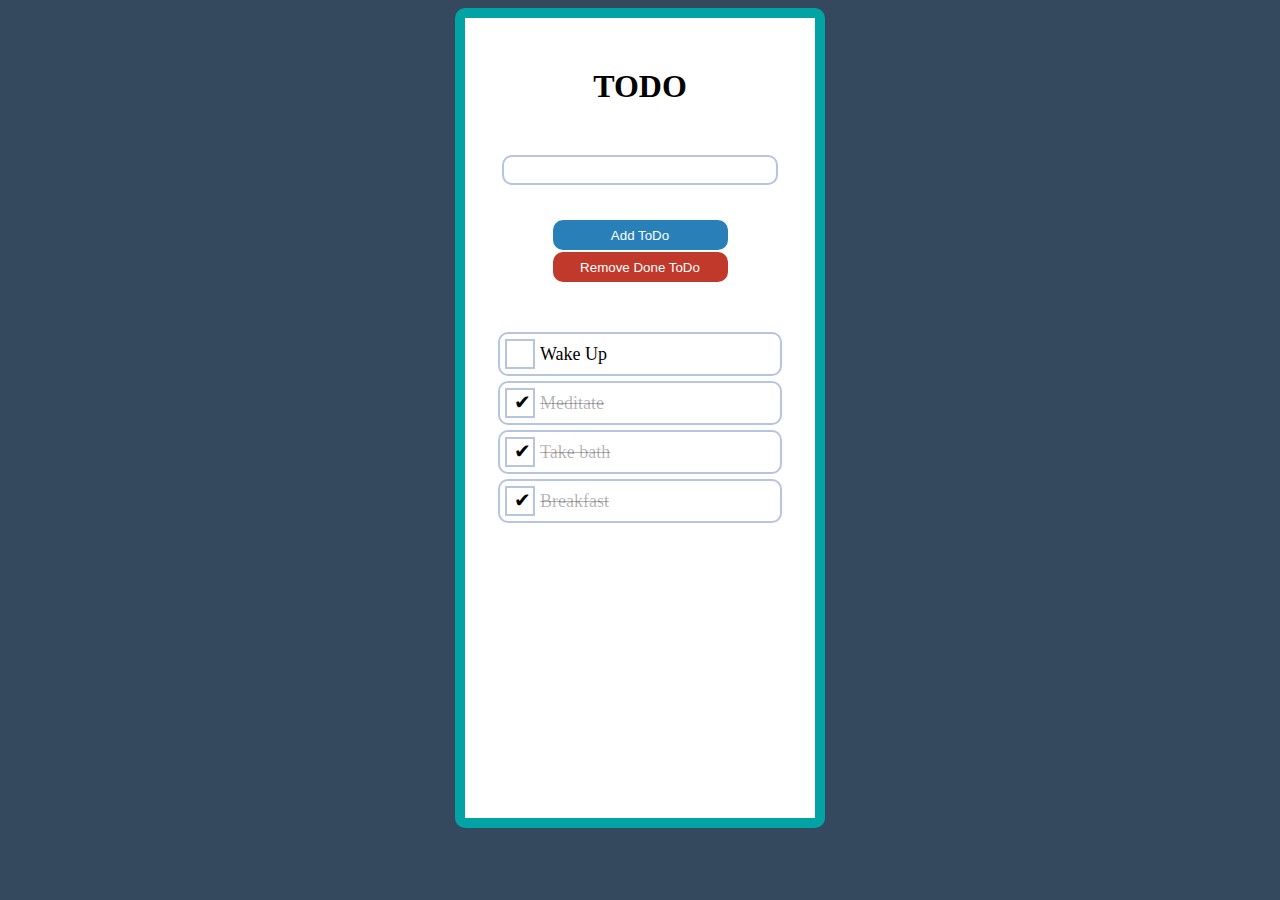
<file: projects/index.html>
<!DOCTYPE html>
<html lang="en">
<head>
    <meta charset="UTF-8">
    <meta name="viewport" content="width=device-width, initial-scale=1.0">
    <meta http-equiv="X-UA-Compatible" content="ie=edge">
    <link rel="stylesheet" href="style.css">
    <title>Some Projects</title>
</head>
<body>
    <div id="container">
        <div class="controls">
            <h1>ToDO</h1>
            <input type="text" id="input"><br>
            <button type="button" id="add">Add ToDo</button><br>
            <button type="button" id="remove">Remove Done ToDo</button>
            <ul id="list">
                <li class="mycheck"><input type="checkbox" id="check"><label>Wake Up</label></li>
                <li class="mycheck"><input type="checkbox" id="check" checked><label>Meditate</label></li>
                <li class="mycheck"><input type="checkbox" id="check" checked><label>Take bath</label></li>
                <li class="mycheck"><input type="checkbox" id="check" checked><label>Breakfast</label></li>
            </ul>
        </div>
    </div>
    <script src="script.js"></script>
</body>
</html>
</file>
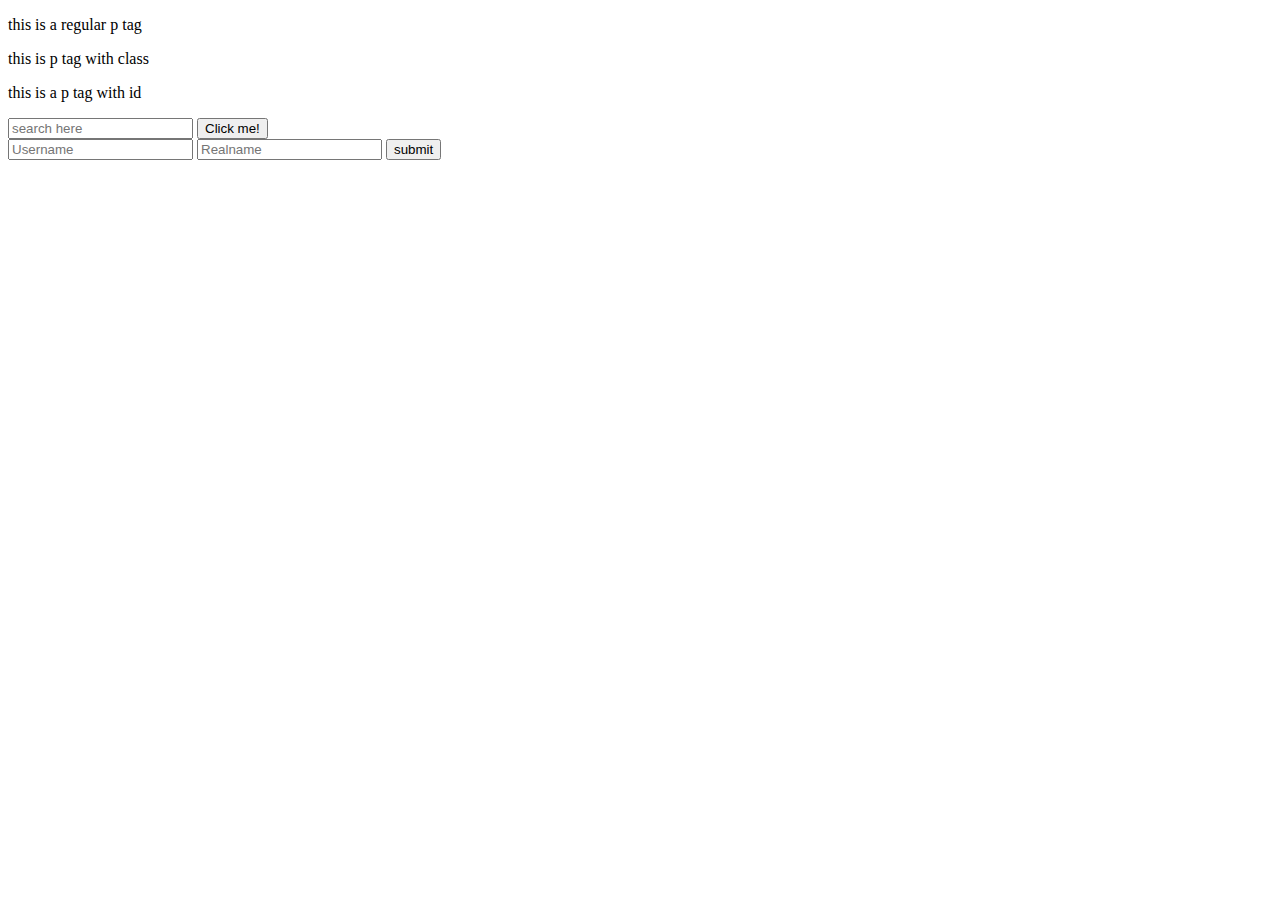
<file: webBasic/index.html>
<!DOCTYPE html>
<html lang="en">
    
<head>
    <meta charset="UTF-8">
    <meta name="viewport" content="width=device-width, initial-scale=1.0">
    <meta http-equiv="X-UA-Compatible" content="ie=edge">
    <title>Masqurade</title>
</head>
<body>
    <!-- <h1>Hello! Tech For Good </h1> -->
    <!-- <p>Lorem ipsum dolor, sit amet consectetur adipisicing elit. Sunt accusantium, amet ut quod fugiat ad eaque cupiditate hic corporis iure.</p> -->
    <P>this is a regular p tag</P>
    <p class="classone">this is p tag with class</p>
    <p id="idone">this is a p tag with id</p>
    <input type="text" id="myForm" placeholder="search here">
    <button onclick="myValidation()">Click me!</button>
    <form class="myform">
        <input type="text" name="username" placeholder="Username">
        <!-- <button type="submit">submit</button> -->
        <input type="text" name="realname" placeholder="Realname">
        <button type="submit">submit</button>
    </form>
    <script src="validation.js"></script>
</body>

</html>
</file>
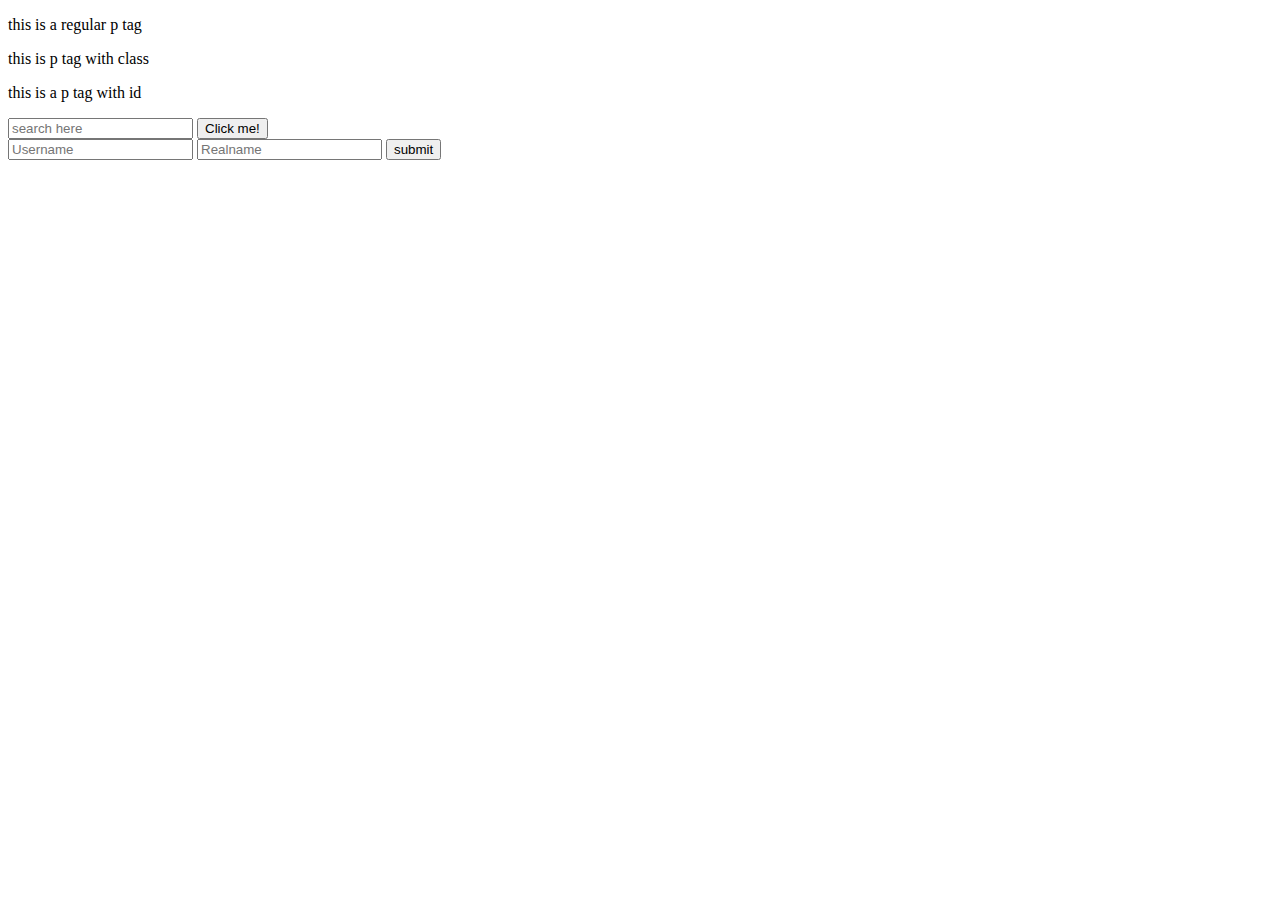
<file: projects/index2.html>
<!DOCTYPE html>
<html lang="en">
<head>
    <meta charset="UTF-8">
    <meta name="viewport" content="width=device-width, initial-scale=1.0">
    <meta http-equiv="X-UA-Compatible" content="ie=edge">
    <title>LocalStorage</title>
</head>
<body>
    <P>this is a regular p tag</P>
    <p class="classone">this is p tag with class</p>
    <p id="idone">this is a p tag with id</p>
    <input type="text" id="myForm" placeholder="search here">
    <button onclick="myValidation()">Click me!</button>
    <form class="myform">
        <input type="text" name="username" placeholder="Username">
        <!-- <button type="submit">submit</button> -->
        <input type="text" name="realname" placeholder="Realname">
        <button type="submit">submit</button>
    </form>
    <script src="local.js"></script>
</body>
</html>
</file>
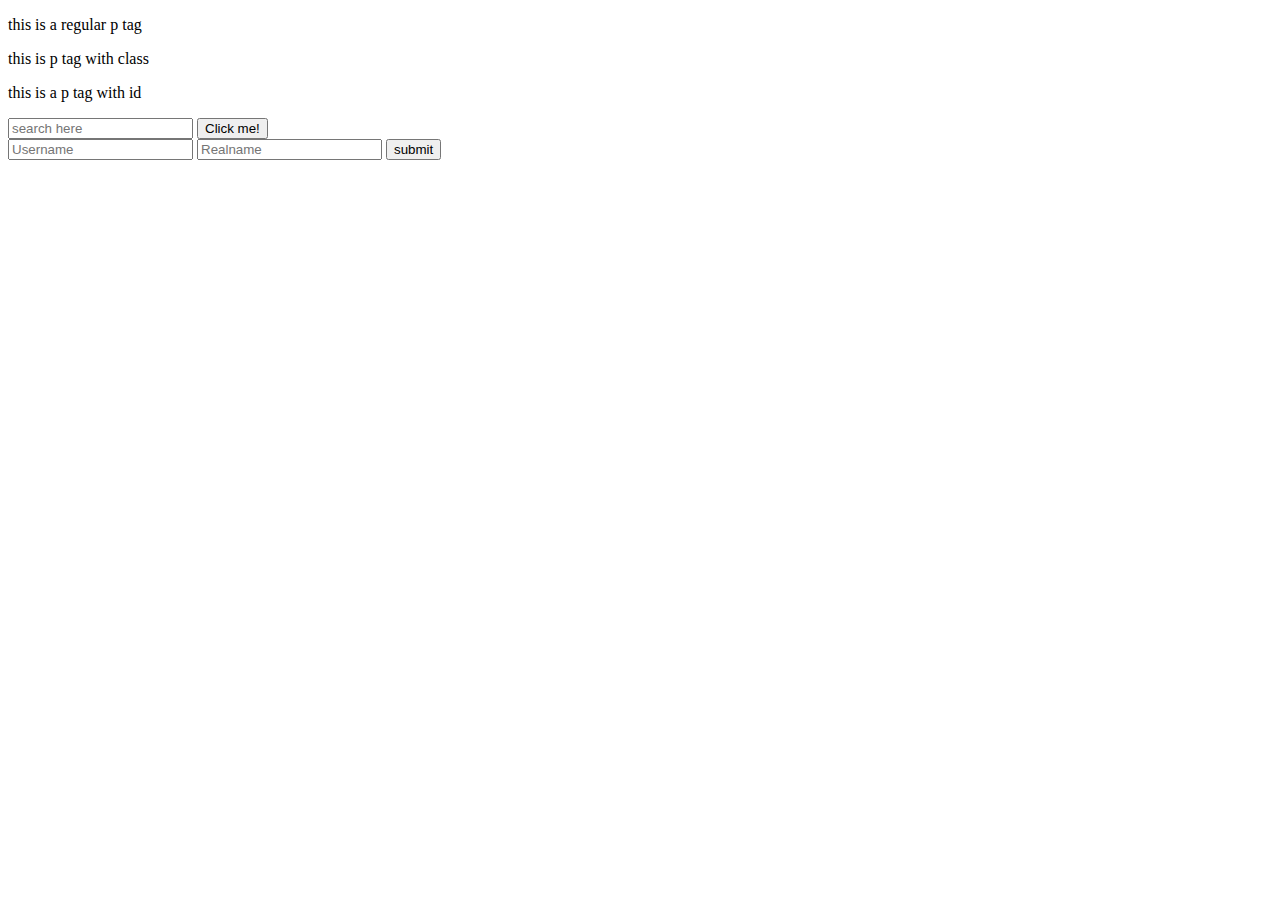
<file: webBasic/index1.html>
<!DOCTYPE html>
<html lang="en">
    
<head>
    <meta charset="UTF-8">
    <meta name="viewport" content="width=device-width, initial-scale=1.0">
    <meta http-equiv="X-UA-Compatible" content="ie=edge">
    <title>Masqurade</title>
</head>
<body>
    <!-- <h1>Hello! Tech For Good </h1> -->
    <!-- <p>Lorem ipsum dolor, sit amet consectetur adipisicing elit. Sunt accusantium, amet ut quod fugiat ad eaque cupiditate hic corporis iure.</p> -->
    <P>this is a regular p tag</P>
    <p class="classone">this is p tag with class</p>
    <p id="idone">this is a p tag with id</p>
    <input type="text" id="myForm" placeholder="search here">
    <button onclick="myValidation()">Click me!</button>
    <form class="myform">
        <input type="text" name="username" placeholder="Username">
        <!-- <button type="submit">submit</button> -->
        <input type="text" name="realname" placeholder="Realname">
        <button type="submit">submit</button>
    </form>
    <script src="validation.js"></script>
</body>

</html>
</file>
<file: projects/style.css>
body{
    background-color: #34495e ;
}
#container{
    width: 350px;
    height: auto;
    margin: 0 auto;
    text-align: center;
    background: white;
    height: 800px;
    overflow-y: auto;
    color: black;
    border: 10px solid #01a3a4;
    border-radius: 10px;
}
#container h1{
    margin-top: 50px;
    margin-bottom: 50px;
    text-transform: uppercase;
}
#container ul{
    margin-top: 50px;
    padding-left: 0px;
}
#container ul li{
    list-style: none;
    border: 2px solid #b5c5dd;
    width: 80%;
    opacity: 0;
    transition: opacity 0.5s ease-in-out;
    height: 40px;
    margin: 5px auto;
    text-align: left;
}
#container ul li label{
    margin: 0 auto;
    vertical-align: middle;
    height: 100%;
    line-height: 40px;
    font-size: 18px;
}
#container ul li #check{
    float: left;
    width: 30px;
    height: 30px;
    margin: 5px;
    -webkit-appearance: none;
    border: 2px solid #b5c5dd;
    position: relative;
    outline: 0;
}
#container ul li #check:checked:after{
    content: '\2714';
    font-size: 20px;
    position: absolute;
    top: 0px;
    left: 7px;
    color: black;
}
#container ul li input[type='checkbox']:checked + label{
    text-decoration: line-through;
    color: rgba(0, 0, 0, .3);
}
#container .controls{
    widows: 60%;
    margin: auto;
}
#container .controls #input{
    widows: 100%;
    height: 30px;
    font-size: 20px;
    padding-left: 5px;
    box-sizing: border-box;
    margin-bottom: 20px;
    border: 2px solid #b5c5dd;
    border-radius: 10px;
}
#container .controls #input:focus{
    outline: 0;
}
#container .controls button{
    width: 50%;
    background: white;
    border: none;
    height: 30px;
    margin-top: 15px;
    cursor: pointer;
    color: white; 
}
#container .controls button:focus{
    outline: 0;
}
#container .controls button:hover{
    transform: scale(1.05);
}
#container .controls #add{
    background-color: #2980b9;
    border-radius: 10px;
}
#container .controls #remove{
    background-color: #c0392b;
    border-radius: 10px;
    margin-top: 2px;
}
#container .mycheck{
    opacity: 1;
    border-radius: 10px;
}
.visuals{
    opacity: 1 !important;
    border-radius: 10px;
}
#container .controls #id{
    border-radius: 5px;
    height: 20px;
}
</file>
